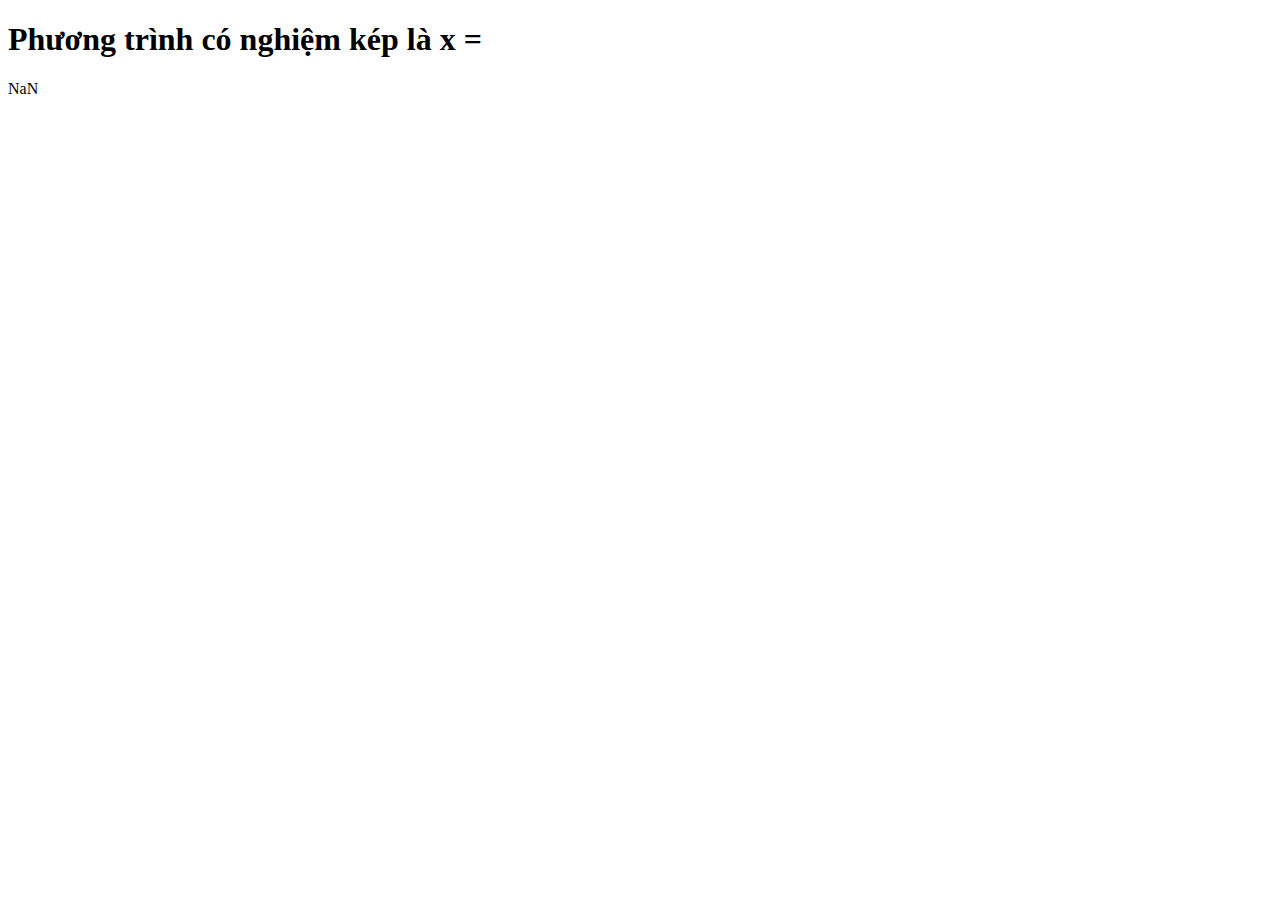
<file: index.html>
<!DOCTYPE html>
<html lang="en">
<head>
    <meta charset="UTF-8">
    <meta http-equiv="X-UA-Compatible" content="IE=edge">
    <meta name="viewport" content="width=device-width, initial-scale=1.0">
    <title>Hello</title>
</head>
<body>
    
</body>
<script>
    var a = prompt('Giá trị của a là: ');
    var b = prompt('Giá trị của b là: ');
    var c = prompt('Giá trị của c là: ');
    var denta = b*b - 4*a*c;
	if(denta < 0){
        document.write('<h1>Phương trình vô nghiệm</h1>');
    }
    else if(denta == 0){  
        var x = -b/(2*a);
        document.write('<h1>Phương trình có nghiệm kép là x = </h1>' + x);
    }
    else{
        var x1 = (-b + Math.sqrt(denta))/(2*a);
        var x2 = (-b - Math.sqrt(denta))/(2*a);
        document.write(`<h1>Phương trình có nghiệm x1 = ${x1}</h1>`);
        document.write(`<h1>Phương trình có nghiệm x2 = ${x2}</h1>`);
    }
</script>
</html>
</file>
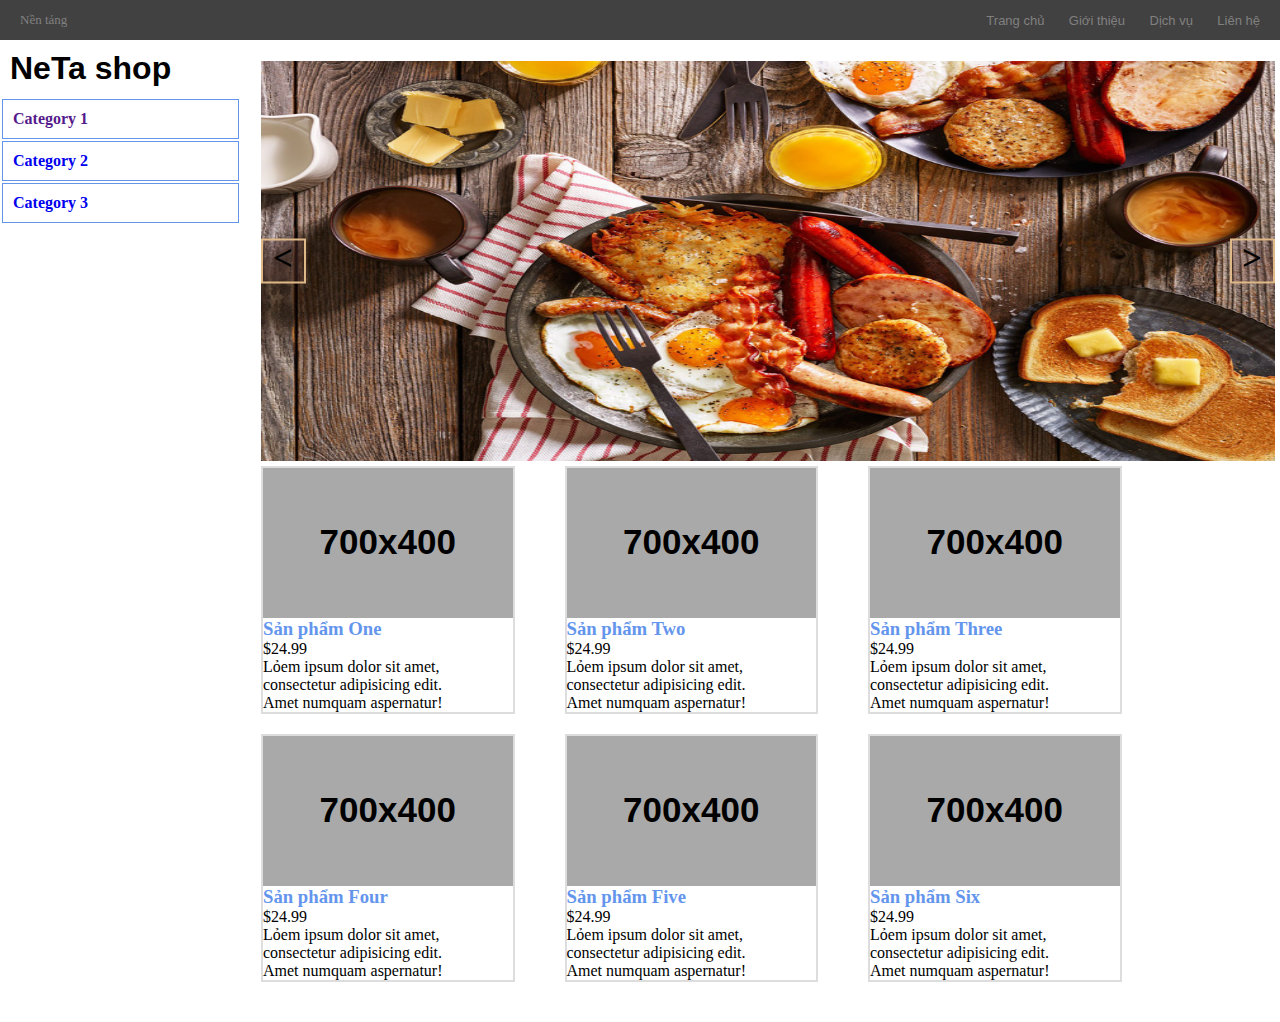
<file: Buoi4/index.html>
<!DOCTYPE html>
<html lang="en">

<head>
    <meta charset="UTF-8">
    <meta http-equiv="X-UA-Compatible" content="IE=edge">
    <meta name="viewport" content="width=device-width, initial-scale=1.0">
    <title>Web_buoi4</title>
    <link rel="stylesheet" href="style.css">
    <!-- <script type="test/javascript> src=" http://code.jquery.com/jquery-1.8.3.min.js"></script> -->
    <script language="javascript" src="slider.js"> </script>
</head>

<body>
    <header>
        <nav>
            <div class="trai">
                <a href="" style="color: gray; font-size: small;">Nền tảng</a>
            </div>
            <div class="phai">
                <ul>
                    <li><a href="">Trang chủ</a></li>
                    <li><a href="">Giới thiệu</a></li>
                    <li><a href="">Dịch vụ</a></li>
                    <li><a href="">Liên hệ</a></li>
                </ul>
            </div>
        </nav>

    </header>
    <div class="main">
        <div class="main_left">
            <h1>NeTa shop</h1>
            <!-- <br> -->
            <table>
                <tr>
                    <th><a href="">Category 1</a></th>
                </tr>
                <tr>
                    <th><a href="#">Category 2</a></th>
                </tr>
                <tr>
                    <th><a href="#">Category 3</a></th>
                </tr>
            </table>
        </div>
        <div class="main_right">
            <div class="content">
                <div id="images">
                    <img src="web1.jpg" height="400px" width="100%" stt="0" />
                    <img src="web2.jpg" height="400px" width="100%" stt="1" style="display:none" />
                    <img src="web3.jpg" height="400px" width="100%" stt="2" style="display:none" />
                </div>
                <div onclick="side_slide(-1)" class="slide left">
                    <span class="fas fa-angle-left">
                        <b>&#60;</b>
                    </span>
                </div>
                <div onclick="side_slide(1)" class="slide right">
                    <span class="fas fa-angle-right">
                        <b> &#62;</b>
                    </span>
                </div>
            </div>

            <article>
                <div class="sp">
                    <div class="sp1">
                        <div class="top1">
                            <h1>700x400</h1>
                        </div>

                        <h3>Sản phẩm One</h3>
                        <p>
                            $24.99<br>
                            Lỏem ipsum dolor sit amet,<br>
                            consectetur adipisicing edit.<br>
                            Amet numquam aspernatur!
                        </p>


                    </div>
                    <div class="sp1">
                        <div class="top1">
                            <h1>700x400</h1>
                        </div>
                        <h3>Sản phẩm Two</h3>
                        <p>
                            $24.99<br>
                            Lỏem ipsum dolor sit amet,<br>
                            consectetur adipisicing edit.<br>
                            Amet numquam aspernatur!
                        </p>

                    </div>
                    <div class="sp1">
                        <div class="top1">
                            <h1>700x400</h1>
                        </div>
                        <h3>Sản phẩm Three</h3>
                        <p>
                            $24.99<br>
                            Lỏem ipsum dolor sit amet,<br>
                            consectetur adipisicing edit.<br>
                            Amet numquam aspernatur!
                        </p>

                    </div>
                </div>
            </article>
            <article>
                <div class="sp">
                    <div class="sp1">
                        <div class="top1">
                            <h1>700x400</h1>
                        </div>
                        <h3>Sản phẩm Four</h3>
                        <p>
                            $24.99<br>
                            Lỏem ipsum dolor sit amet,<br>
                            consectetur adipisicing edit.<br>
                            Amet numquam aspernatur!
                        </p>

                    </div>
                    <div class="sp1">
                        <div class="top1">
                            <h1>700x400</h1>
                        </div>
                        <h3>Sản phẩm Five</h3>
                        <p>
                            $24.99<br>
                            Lỏem ipsum dolor sit amet,<br>
                            consectetur adipisicing edit.<br>
                            Amet numquam aspernatur!
                        </p>

                    </div>
                    <div class="sp1">
                        <div class="top1">
                            <h1>700x400</h1>
                        </div>
                        <h3>Sản phẩm Six</h3>
                        <p>
                            $24.99<br>
                            Lỏem ipsum dolor sit amet,<br>
                            consectetur adipisicing edit.<br>
                            Amet numquam aspernatur!
                        </p>

                    </div>
                </div>
            </article>


        </div>

    </div>

</body>

</html>
</file>
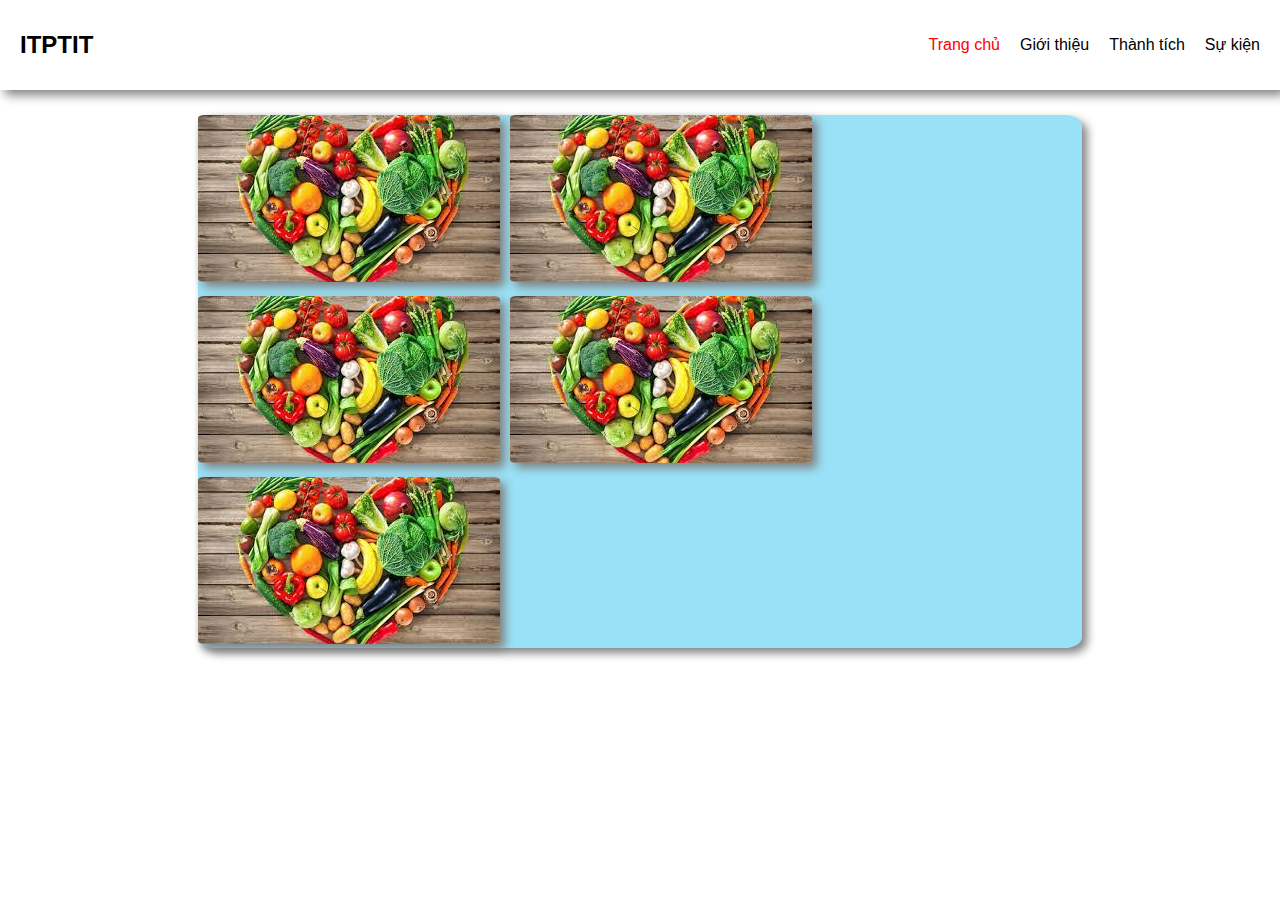
<file: Test/index.html>
<!DOCTYPE html>
<html lang="en">
<head>
	<meta charset="UTF-8">
	<meta http-equiv="X-UA-Compatible" content="IE=edge">
	<meta name="viewport" content="width=device-width, initial-scale=1.0">
	<link rel="stylesheet" href="style.css">
	<title>ITPTIT</title>
</head>
<body>
	<header>
		<h2>ITPTIT</h2>
		<nav>
			<a href="#">Trang chủ</a>
			<a href="#">Giới thiệu</a>
			<a href="#">Thành tích</a>
			<a href="#">Sự kiện</a>
		</nav>
	</header>
	<main>
		<div class="body">
			<div class="team">
				<a href="#">
					<img src="food2.jpg" alt="Team 1">
				</a>
			</div>
			<div class="team">
				<a href="#">
					<img src="food2.jpg" alt="Team 1">
				</a>
			</div>
			<div class="team">
				<a href="#">
					<img src="food2.jpg" alt="Team 1">
				</a>
			</div>
			<div class="team">
				<a href="#">
					<img src="food2.jpg" alt="Team 1">
				</a>
			</div>
			<div class="team">
				<a href="#">
					<img src="food2.jpg" alt="Team 1">
				</a>
			</div>
		</div>
	</main>
</body>
</html>
</file>
<file: Buoi4/style.css>
*{
    padding: 0;
    margin: 0;
    box-sizing: border-box;
}
th,tr{
    padding: 10px 150px 10px 10px;
    border: 1px solid cornflowerblue;
    text-align: left;
    color:cornflowerblue;
}

div ul li a {
	color: gray;
	font-size: small;
}

.main_left {
    float:left;
    width: 20%;
}
h1 {
    padding: 10px 10px;
    font-family: Arial, Helvetica, sans-serif;
}
header{
    background-color: rgb(66, 65, 65);
    height: 40px;
}
nav .trai{
    line-height: 40px;
    padding-left: 20px;
	font-size: small;
    float:left;
}

nav .phai{
    font-family: Arial, Helvetica, sans-serif;
    float: right;
    line-height: 40px;
    padding-right: 10px;
}
li{
    color: white;

    display: inline-block;
    /* list-style: none */
    /* text-decoration: none; */
}
li>a{
    color: white;
    text-decoration: none;
padding: 0px 10px;
    list-style: none;

}
.main_right{
    float:right;
    width: 80%;
    padding: 20px 5px;
}
a{
    list-style: none;
    text-decoration: none;
}

.anh{
    padding-right: 20px;
}
.anh1{
    /* padding-right: 20px; */
    background-color: grey;
    height: 600px;
    width: 700px;
}
article .sp{
    padding-right: 10px;
    padding: 5px 0px;

}
article .sp .sp1{
    margin-right: 50px;
    float:left;
    height: 20%;
    width: 25%;
    margin-bottom: 20px;
    border:2px solid #dddddd;
}

.top1{
    background-color: darkgrey;
    text-align: center;
    height: 150px;

}
.top1 h1{
    line-height: 50%;
    font-size: 35px;
    padding: 65px 0px;
}
b{
    color: black;
    text-align: center;
    padding: 0px 10px;
}
h3{
    color:cornflowerblue;
}


.content{
    height: 400px;
    width: 100%;
    position: relative;
}
.contnet .images{
    /* height: 100%;
    width: 100%; */
    border: 1px solid #333;
}
.images .img{
    height: 300px;
    width: 1000px;
}
.content .slide{
    position: absolute;
    top: 50%;
    /* left:20px; */
    transform: translateY(-50%);
    width: 45px;
    height: 45px;
    border: 2px solid burlywood;
    background: rgba(128, 85, 85, 0.2);
    cursor: pointer;
} 
.content .slide:hover{
    background: rgba(128, 85, 85, 0.5);
}
.slide span{
    font-size: 35px;
    color:cornflowerblue;
    line-height: 35px;

}
.content .right{
    right: 0;
}
</file>
<file: Test/style.css>
body {
	margin: 0;
	padding: 0;
	font-family: sans-serif;
}

header {
	height: 90px;
	display: flex;
	justify-content: space-between;
	align-items: center;
	box-shadow: 5px 5px 10px gray;
}

header h2 {
	margin-left: 20px;
}

nav {
	display: flex;
}

nav a {
	text-decoration: none;
	color: black;
	margin-right: 20px;
}

nav a:first-child {
	color: red;
}

main {
	margin: 0;
	padding: 0;
	margin-top: 15px;
	display: flex;
	justify-content: center;
	align-items: center;

}

.body {
	display: flex;
	flex-wrap: wrap;
	gap: 10px;
	margin-top: 10px;
	width: 69%;
	background-color: #99e1f6;
}

img, .body {
	border-radius: 2%;
	box-shadow: 5px 5px 10px gray;
}
</file>
